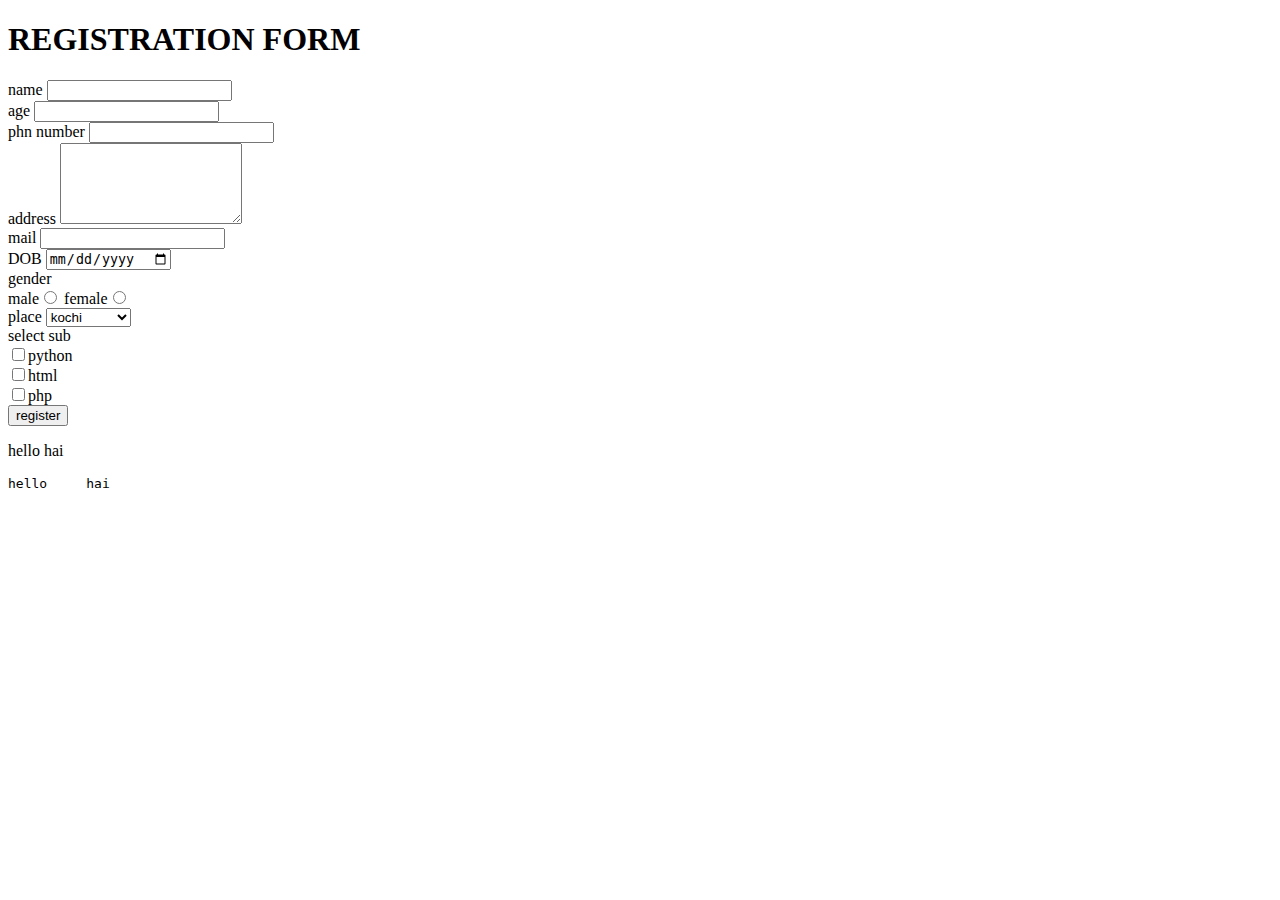
<file: index.HTML>
<!DOCTYPE html>
<html lang="en">
<head>
    <meta charset="UTF-8">
    <meta http-equiv="X-UA-Compatible" content="IE=edge">
    <meta name="viewport" content="width=device-width, initial-scale=1.0">
    <title>Document</title>
</head>
<body>
    <h1>REGISTRATION FORM</h1>
    <label for="name">name</label>
    <input type="text"id="name"><br>
    
    <label for="">age</label>
    <input type="number"><br>
   
    <label for="">phn number</label>
    <input type="text"><br>
    
    <label for="">address</label>
    <textarea name="" id="" cols="20" rows="5"></textarea><br>
    
    <label for="">mail</label>
    <input type="email"><br>
    
    <label for="">DOB</label>
    <input type="date"><br>

    <lable for="">gender</lable><br>
    <label for="m1">male</label><input type="radio"id="m1"name="g1">
    <label for="f1">female</label><input type="radio"id="f1"name="f1"><br>

    <label for="">place</label>
    <select name="" id="">
        <option value="">kochi</option>
        <option value="">kottayam</option>
        <option value="">kollam</option>
        <option value="">ernakulam</option>
    </select><br>
    <label for="">select sub</label><br>
    <input type="checkbox"name="" id="s1"><label for="s1">python</label><br>
    <input type="checkbox"name="" id="s2"><label for="s2">html</label><br>
    <input type="checkbox"name="" id="s3"><label for="s3">php</label><br>
    <button type="submit">register</button>
    <p>hello      hai</p>
    <pre>hello     hai</pre>


</body>
</html>
</file>
